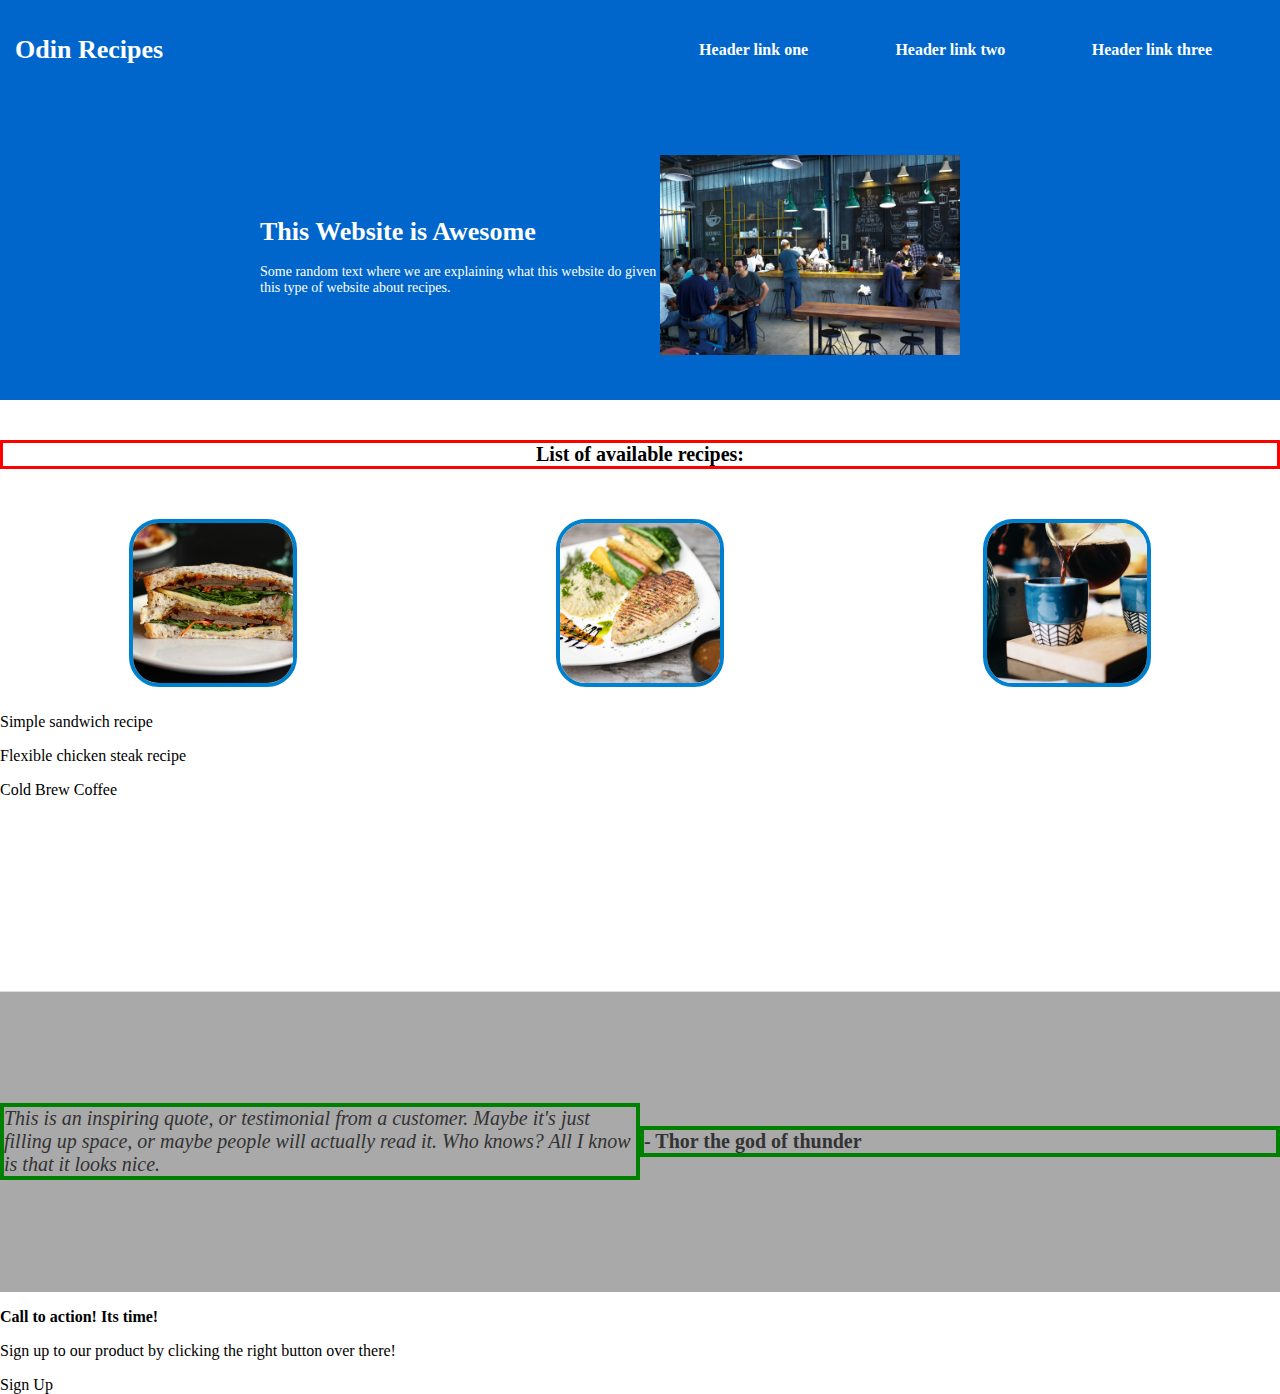
<file: index.html>
<!doctype html>
<html lang="en">
  <head>
    <meta charset="UTF-8" />
    <meta name="viewport" content="width=device-width, initial-scale=1.0" />
    <meta http-equiv="X-UA-Compatible" content="ie=edge" />
    <title>Odin Recipes</title>
    <link rel="stylesheet" href="style.css" />
  </head>
  <body>
    <div class="top-section">
      <!-- Headers -->
      <div class="headers">
        <h1 class="header-logo">Odin Recipes</h1>
        <h2 class="header-items">Header link one</h2>
        <h2 class="header-items">Header link two</h2>
        <h2 class="header-items">Header link three</h2>
      </div>

      <div class="opening-header">
        <div class="opening-text">
          <h1>This Website is Awesome</h1>
          <p>
            Some random text where we are explaining what this website do given
            this type of website about recipes.
          </p>
        </div>

        <img
          src="assets/opening-image.jpg"
          alt="opening image"
          class="opening-image"
        />
      </div>
    </div>

    <p class="middle-section-header">
      <b> List of available recipes: </b>
    </p>

    <div class="middle-section">
      <div class="image-gallery">
        <a href="recipes/sandwich.html" class="image-link">
          <img src="assets/sandwich.jpg" alt="sandwich" />
        </a>
      </div>
      <div class="image-gallery">
        <a href="recipes/chicken_steak.html" class="image-link">
          <img src="assets/chicken_steak.jpg" alt="chicken_steak" />
        </a>
      </div>
      <div class="image-gallery">
        <a href="recipes/coffee.html" class="image-link">
          <img src="assets/coffee.jpg" alt="coffee" />
        </a>
      </div>
    </div>

    <div class="image-gallery-text">
      <p>Simple sandwich recipe</p>
      <p>Flexible chicken steak recipe</p>
      <p>Cold Brew Coffee</p>
    </div>

    <div class="inspirational-quote">
      <p class="quote-text">
        <i>
          This is an inspiring quote, or testimonial from a customer. Maybe it's
          just filling up space, or maybe people will actually read it. Who
          knows? All I know is that it looks nice.
        </i>
      </p>
      <p class="quote-author">
        <b> - Thor the god of thunder </b>
      </p>
    </div>

    <div class="call-to-action">
      <div class="b-box">
        <div class="cta-text">
          <p>
            <b> Call to action! Its time! </b>
          </p>
          <p>Sign up to our product by clicking the right button over there!</p>
        </div>

        <div class="cta-button">
          <p>Sign Up</p>
        </div>
      </div>
    </div>
  </body>
</html>
</file>
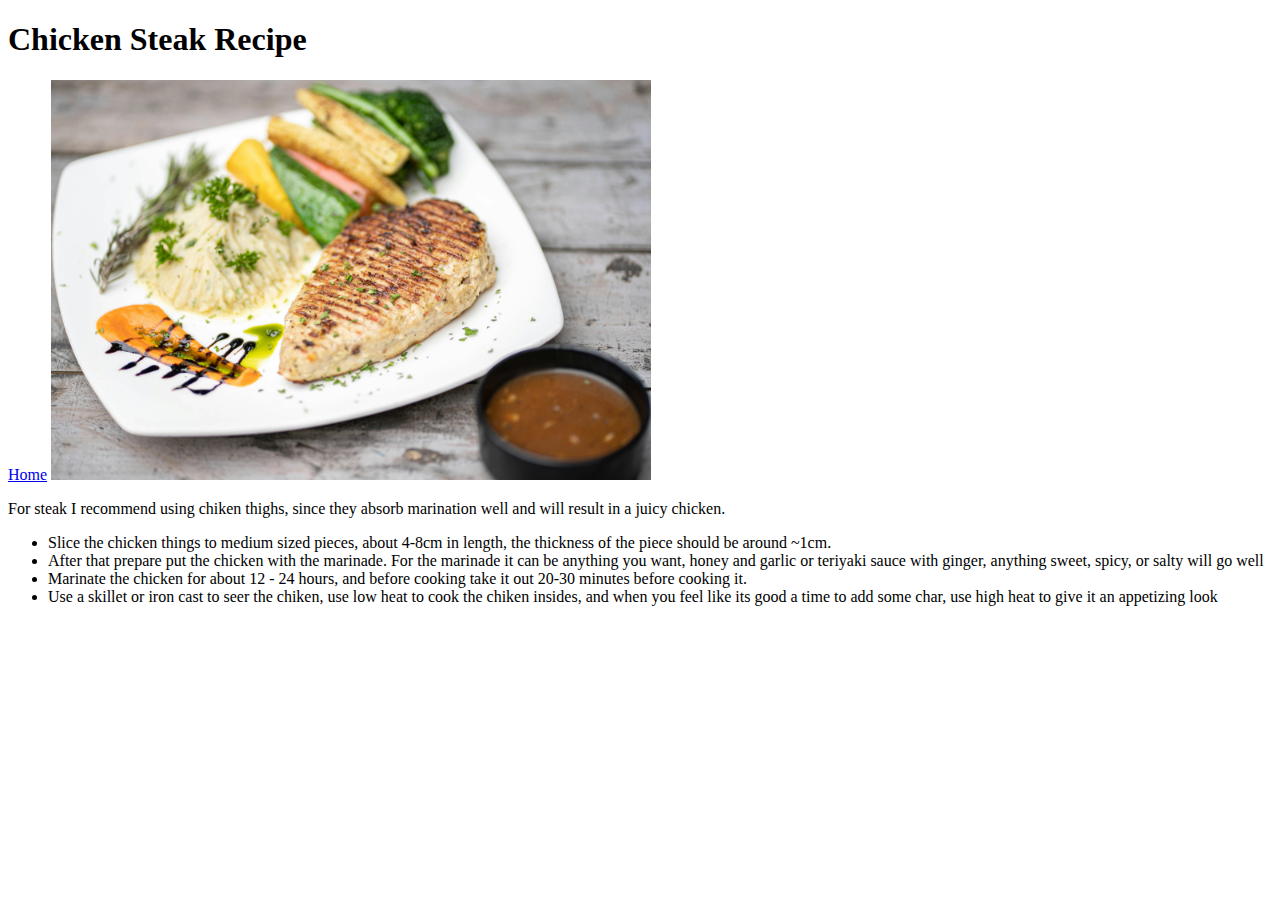
<file: recipes/chicken_steak.html>
<!doctype html>
<html lang="en">
  <head>
    <meta charset="UTF-8" />
    <title>chiken steak recipe</title>
  </head>

  <body>
    <h1>Chicken Steak Recipe</h1>

    <a href="../index.html">Home</a>

    <img
      src="../assets/chicken_steak.jpg"
      alt="chicken steak"
      width="600"
      height="400"
    />

    <p>
      For steak I recommend using chiken thighs, since they absorb marination
      well and will result in a juicy chicken.
    </p>

    <ul>
      <li>
        Slice the chicken things to medium sized pieces, about 4-8cm in length,
        the thickness of the piece should be around ~1cm.
      </li>
      <li>
        After that prepare put the chicken with the marinade. For the marinade
        it can be anything you want, honey and garlic or teriyaki sauce with
        ginger, anything sweet, spicy, or salty will go well
      </li>
      <li>
        Marinate the chicken for about 12 - 24 hours, and before cooking take it
        out 20-30 minutes before cooking it.
      </li>
      <li>
        Use a skillet or iron cast to seer the chiken, use low heat to cook the
        chiken insides, and when you feel like its good a time to add some char,
        use high heat to give it an appetizing look
      </li>
    </ul>
  </body>
</html>
</file>
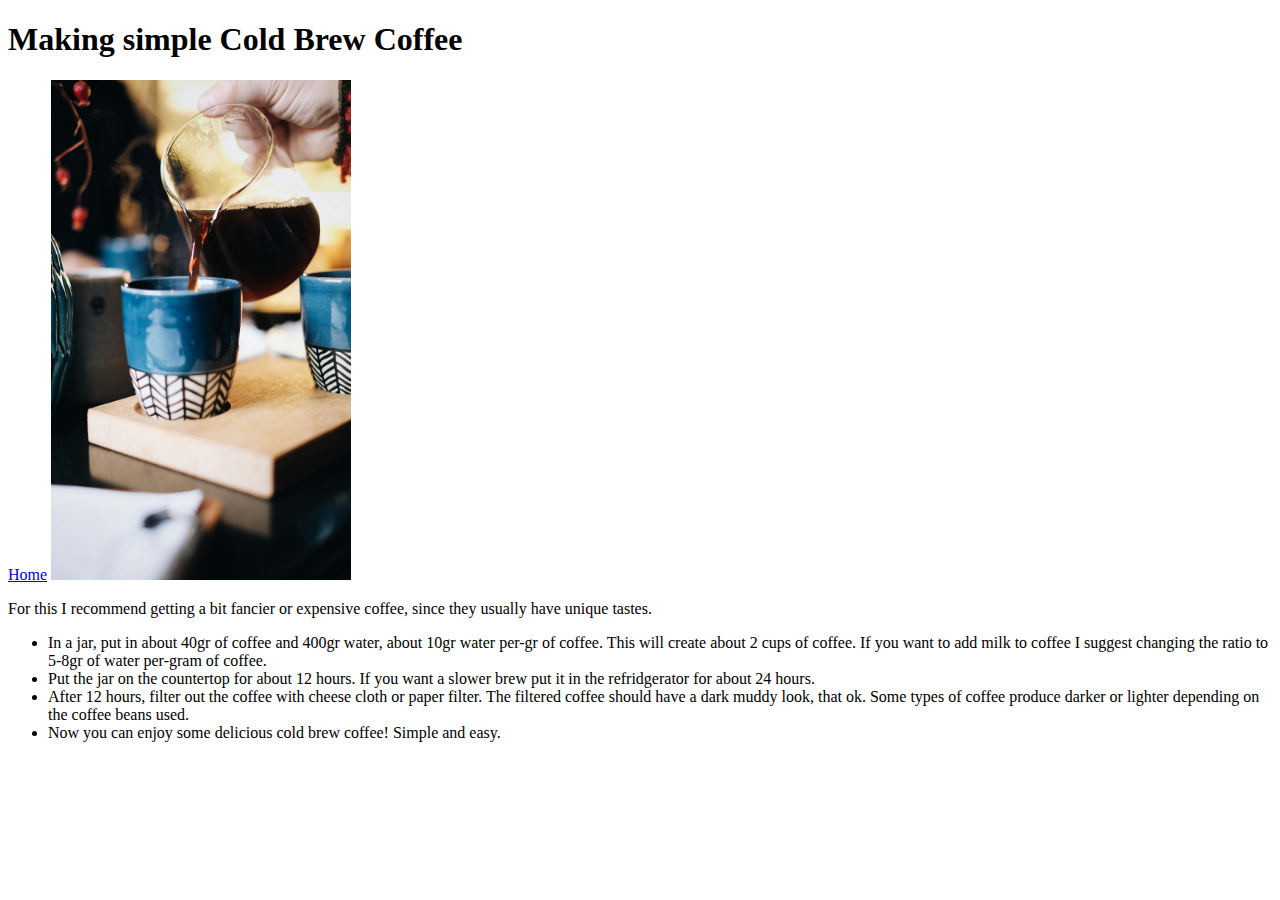
<file: recipes/coffee.html>
<!doctype html>
<html lang="en">
  <head>
    <meta charset="UTF-8" />
    <title>Cold Brew Coffee</title>
  </head>

  <body>
    <h1>Making simple Cold Brew Coffee</h1>

    <a href="../index.html">Home</a>

    <img
      src="../assets/coffee.jpg"
      alt="chicken steak"
      width="300"
      height="500"
    />

    <p>
      For this I recommend getting a bit fancier or expensive coffee, since they
      usually have unique tastes.
    </p>

    <ul>
      <li>
        In a jar, put in about 40gr of coffee and 400gr water, about 10gr water
        per-gr of coffee. This will create about 2 cups of coffee. If you want
        to add milk to coffee I suggest changing the ratio to 5-8gr of water
        per-gram of coffee.
      </li>
      <li>
        Put the jar on the countertop for about 12 hours. If you want a slower
        brew put it in the refridgerator for about 24 hours.
      </li>
      <li>
        After 12 hours, filter out the coffee with cheese cloth or paper filter.
        The filtered coffee should have a dark muddy look, that ok. Some types
        of coffee produce darker or lighter depending on the coffee beans used.
      </li>
      <li>
        Now you can enjoy some delicious cold brew coffee! Simple and easy.
      </li>
    </ul>
  </body>
</html>
</file>
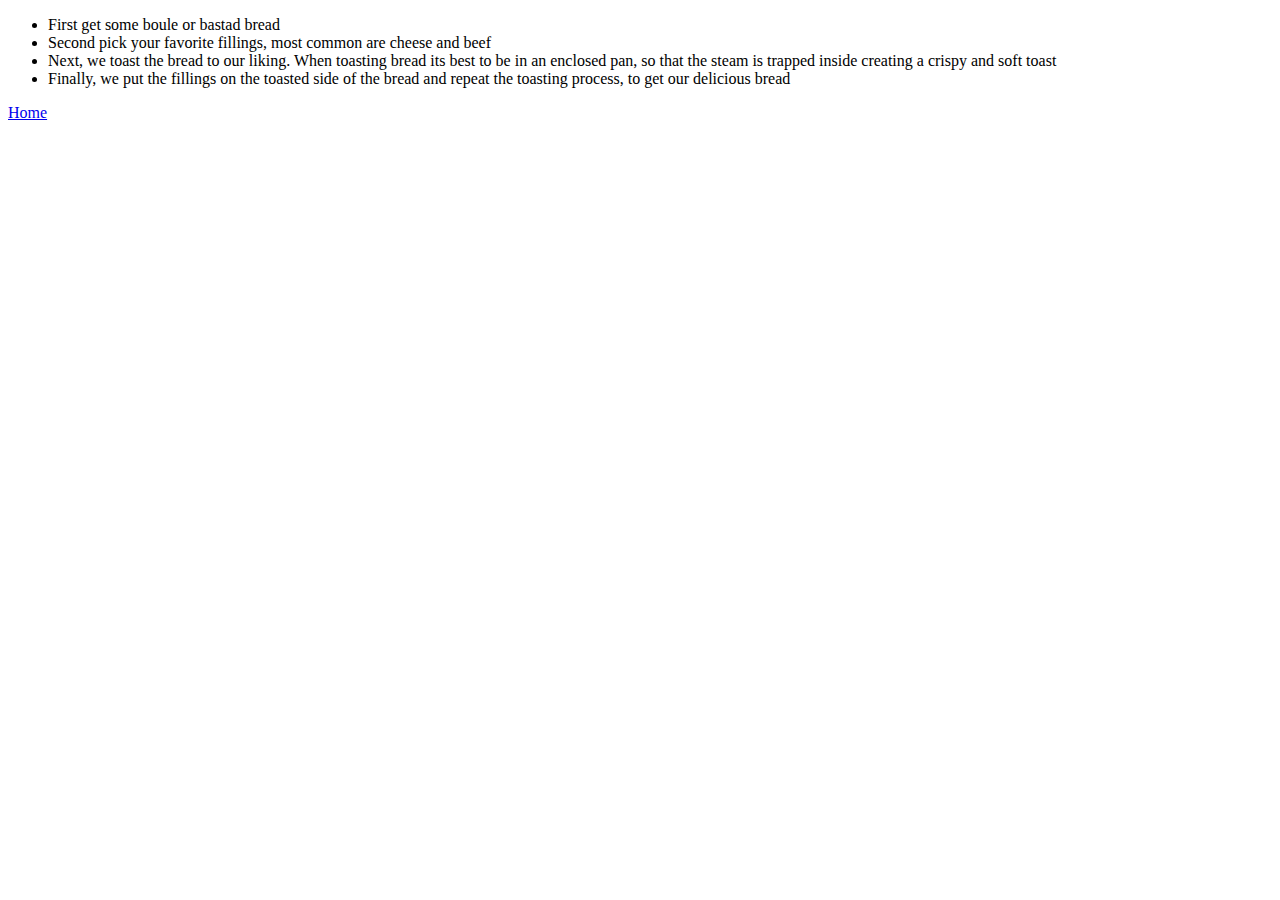
<file: recipes/sandwhich.html>
<!doctype html>
<html lang="en">
  <head>
    <meta charset="UTF-8" />
    <title>sandwhich recipe</title>
  </head>

  <body>
    <ul>
      <li>First get some boule or bastad bread</li>
      <li>
        Second pick your favorite fillings, most common are cheese and beef
      </li>
      <li>
        Next, we toast the bread to our liking. When toasting bread its best to
        be in an enclosed pan, so that the steam is trapped inside creating a
        crispy and soft toast
      </li>
      <li>
        Finally, we put the fillings on the toasted side of the bread and repeat
        the toasting process, to get our delicious bread
      </li>
    </ul>
    <a href="../index.html">Home</a>
  </body>
</html>
</file>
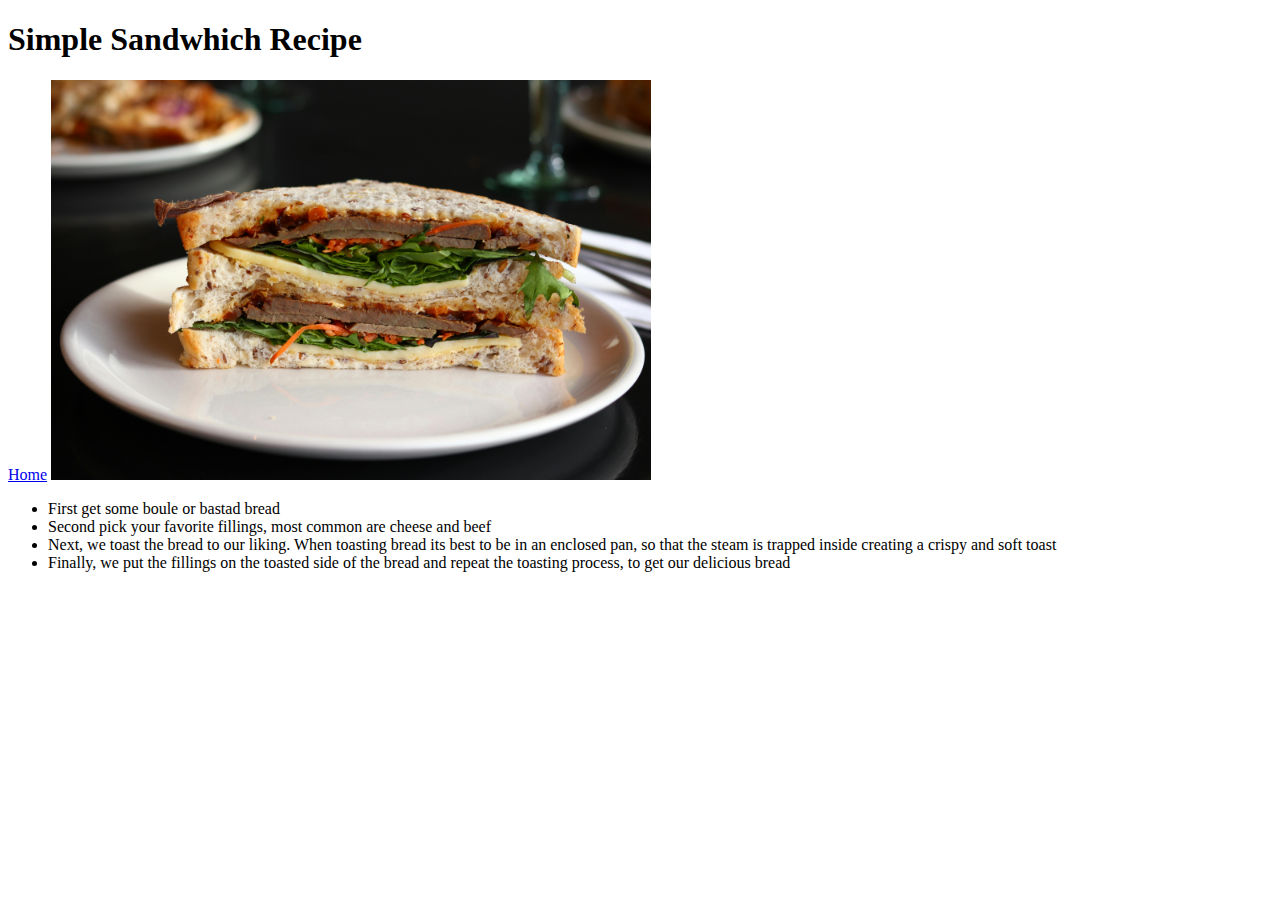
<file: recipes/sandwich.html>
<!doctype html>
<html lang="en">
  <head>
    <meta charset="UTF-8" />
    <title>sandwhich recipe</title>
  </head>

  <body>
    <h1>Simple Sandwhich Recipe</h1>

    <a href="../index.html">Home</a>

    <img
      src="../assets/sandwich.jpg"
      alt="chicken steak"
      width="600"
      height="400"
    />

    <ul>
      <li>First get some boule or bastad bread</li>
      <li>
        Second pick your favorite fillings, most common are cheese and beef
      </li>
      <li>
        Next, we toast the bread to our liking. When toasting bread its best to
        be in an enclosed pan, so that the steam is trapped inside creating a
        crispy and soft toast
      </li>
      <li>
        Finally, we put the fillings on the toasted side of the bread and repeat
        the toasting process, to get our delicious bread
      </li>
    </ul>
  </body>
</html>
</file>
<file: style.css>
/* sections */

/* NOTE: We have to manually set margin to 0 to cover the whole background of the page */
/* If we don't do this it will have gaps in the page */
html,
body {
  margin: 0;
  padding: 0;
  width: 100%;
  height: 100%;
}

.top-section {
  background-color: #0066cc;
  height: 400px;
  display: column;
  flex-direction: row;
  color: white;
  font-size: 24px;
  margin-bottom: 40px;
}

/* lists  */

.middle-section-header {
  margin-bottom: 40px;
  border: solid red;
  display: flex;
  flex-direction: row;
  justify-content: center;
  font-size: 20px;
}

.middle-section {
  margin: 0 auto;
  display: flex;
  flex-direction: row;
  justify-content: space-around;
  align-items: center;
}

.image-gallery {
  border-style: solid;
  border-width: 4px;
  border-radius: 30px;
  border-color: #0081cf;
  display: flex;
  margin: 10px;
  height: 160px;
  width: 160px;
  justify-content: center;
  align-items: center;
  overflow: hidden;
}

.image-link {
  width: 100%;
  height: 100%;
  text-decoration: none;
  display: flex;
  justify-content: center;
  align-items: center;
}

.image-gallery img {
  width: 100%;
  height: 100%;
  object-fit: cover;
}
/* headers  */

h1 {
  font-weight: bold;
  color: #fff;
  font-size: 26px;
}

h2 {
  font-weight: bold;
  color: #fff;
  font-size: 16px;
}

.headers {
  height: 25%;
  width: 100%;
  margin: 0 auto;
  display: flex;
  flex-direction: row;
  align-items: center;
  justify-content: flex-end;
}

.header-items {
  flex-basis: 15%;
  margin: 8px;
}

.header-logo {
  flex-basis: 55%;
  margin: 15px;
}

.opening-header {
  margin-top: 15px;
  display: flex;
  flex-direction: row wrap;
  justify-content: flex-end;
  align-items: flex-start;
  height: 70%;
}

.opening-header .opening-image {
  flex: 0 0 auto;
  width: 300px;
  height: 200px;
  margin-right: 25%;
  object-fit: cover;
  align-self: center;
}

.opening-text {
  margin-left: 25%;
  height: 95%;
  flex-direction: row;
  align-content: center;
}

.opening-text h1 {
  flex-flow: column wrap;
  width: 98%;
}

.opening-text p {
  margin: 0;
  font-size: 14px;
  flex-flow: row wrap;
  width: 400px;
}

/* inspirational  */

.inspirational-quote {
  background-color: darkgrey;
  margin-top: 15%;
  height: 33.33vh;
  display: flex;
  align-items: center;
  justify-content: center;
  color: #333;
  font-size: 24px;
  border-top: 1px solid #ddd;
}

.inspirational-quote p {
  width: 75%;
  font-size: 20px;
  border: 4px solid green;
}
</file>
